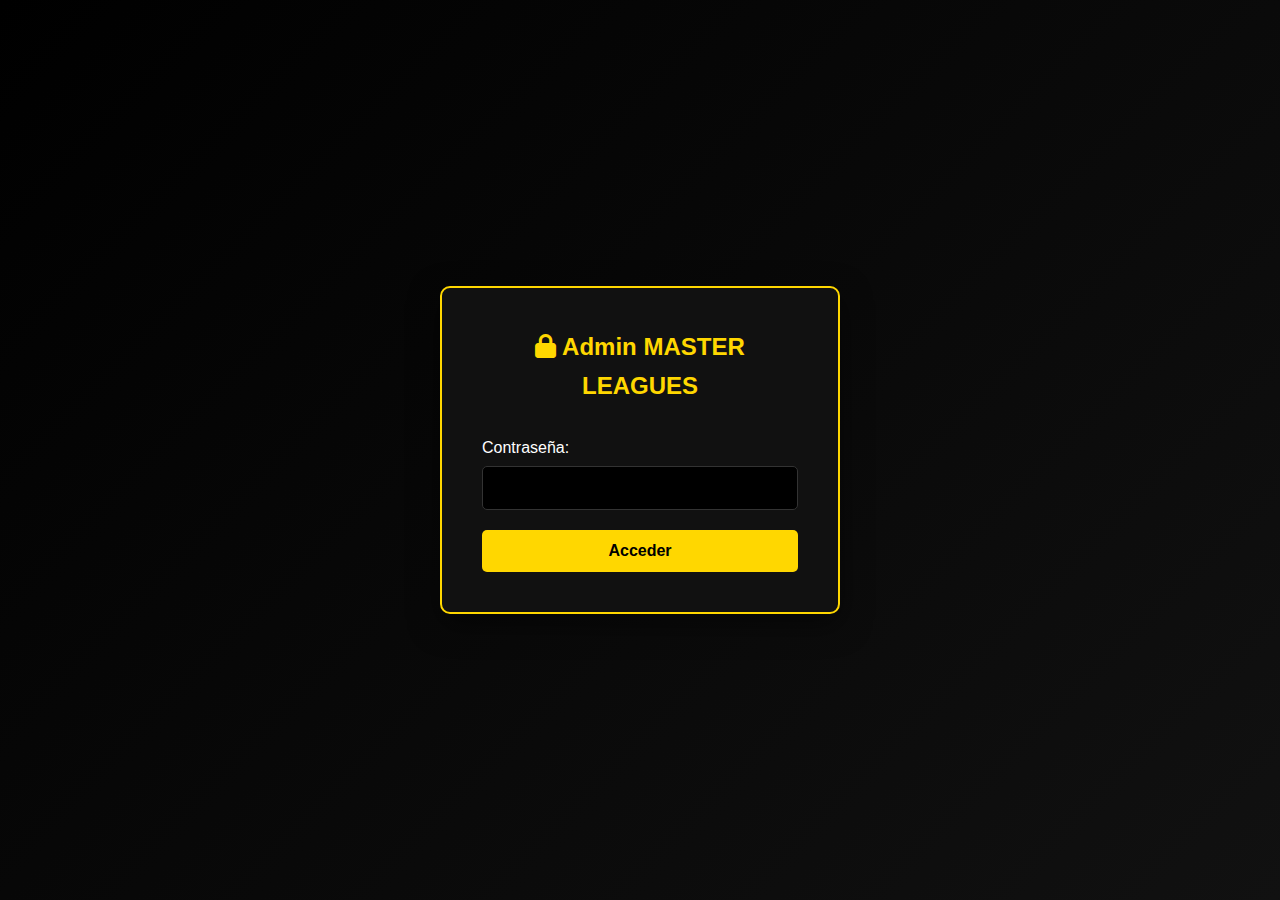
<file: admin-login.html>
<!DOCTYPE html>
<html lang="es">
<head>
    <meta charset="UTF-8">
    <meta name="viewport" content="width=device-width, initial-scale=1.0">
    <title>Admin - MASTER LEAGUES</title>
    <link rel="stylesheet" href="css/styles.css">
    <link rel="stylesheet" href="css/login-style.css">
    <link rel="stylesheet" href="https://cdnjs.cloudflare.com/ajax/libs/font-awesome/6.4.0/css/all.min.css">
</head>
<body>
    <div class="login-container">
        <div class="login-form">
            <h2><i class="fas fa-lock"></i> Admin MASTER LEAGUES</h2>
            <form id="loginForm">
                <div class="form-group">
                    <label for="password">Contraseña:</label>
                    <input type="password" id="password" required>
                </div>
                <button type="submit" class="login-btn">Acceder</button>
            </form>
            <div class="error-message" id="errorMessage">
                Contraseña incorrecta
            </div>
        </div>
    </div>

    <script src="js/pasword.js"></script>
</body>
</html>
</file>
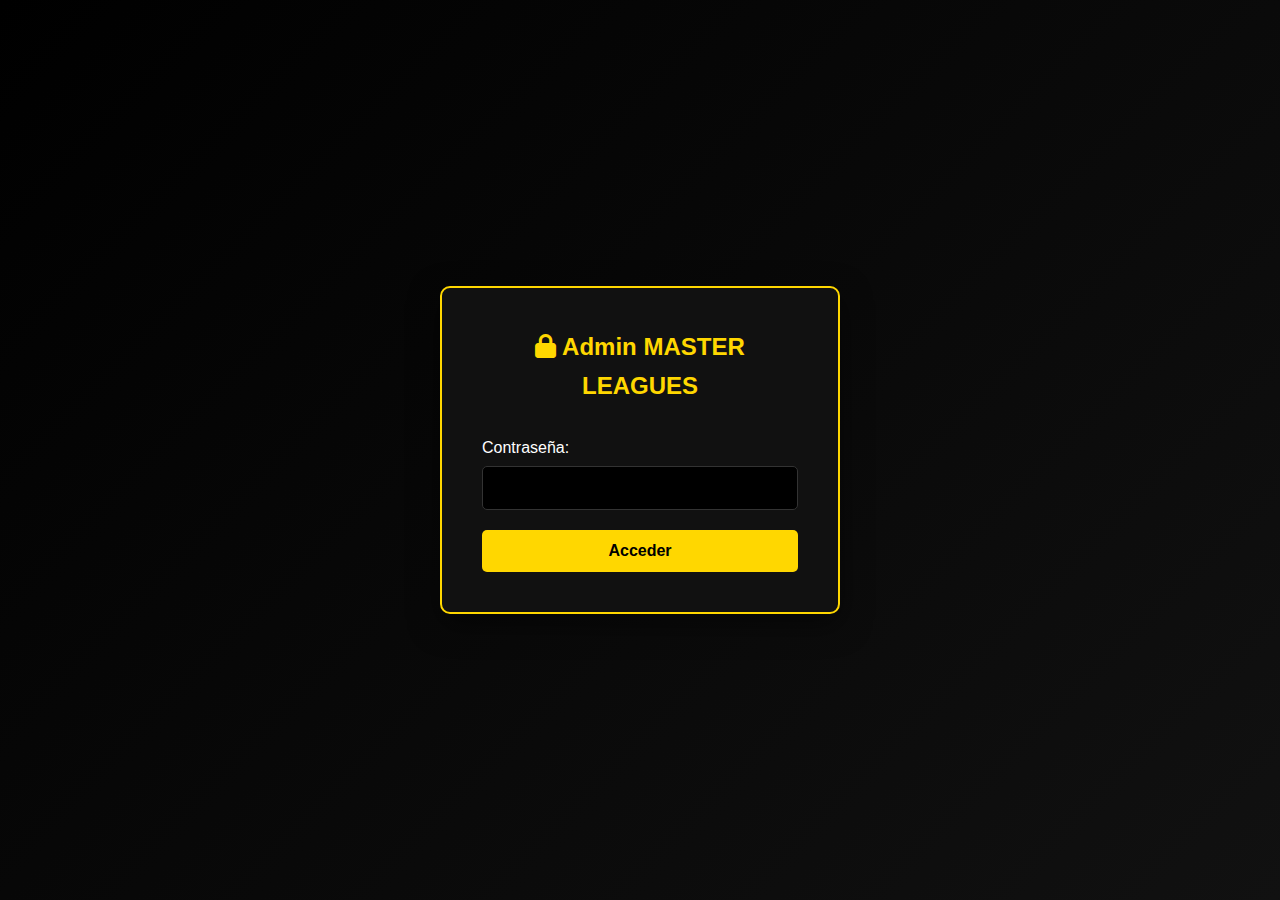
<file: admin-panel.html>
<!DOCTYPE html>
<html lang="es">
<head>
    <meta charset="UTF-8">
    <meta name="viewport" content="width=device-width, initial-scale=1.0">
    <title>Panel Admin - MASTER LEAGUES</title>
    <link rel="stylesheet" href="css/styles.css">
    <link rel="stylesheet" href="css/noticia-style.css">
    <link rel="stylesheet" href="css/panel-style.css">
    <link rel="stylesheet" href="https://cdnjs.cloudflare.com/ajax/libs/font-awesome/6.4.0/css/all.min.css">
</head>
<body>
    <!-- Header Admin -->
    <header class="admin-header">
        <div class="container">
            <nav class="admin-nav">
                <div class="logo-container">
                    <a href="index.html" class="logo-link">
                        <img src="logo.png" alt="MASTER LEAGUES" class="logo-imagen">
                        <div class="logo-text">MASTER LEAGUES - ADMIN</div>
                    </a>
                </div>
                <div class="admin-actions">
                    <a href="index.html" class="admin-btn secondary">
                        <i class="fas fa-home"></i> Ver Sitio
                    </a>
                    <button class="admin-btn" onclick="logout()">
                        <i class="fas fa-sign-out-alt"></i> Cerrar Sesión
                    </button>
                </div>
            </nav>
        </div>
    </header>

    <!-- Panel de Administración -->
    <section class="admin-container">
        <div class="container">
            <h2>Crear Nueva Noticia</h2>
            
            <form id="articleForm">
                <!-- Información Básica -->
                <div class="form-section">
                    <h3>Información Básica</h3>
                    <div class="form-grid">
                        <div class="form-group">
                            <label for="articleTitle">Título de la Noticia *</label>
                            <input type="text" id="articleTitle" required>
                        </div>
                        <div class="form-group">
                            <label for="articleDate">Fecha de Publicación *</label>
                            <input type="date" id="articleDate" required>
                        </div>
                        <div class="form-group">
                            <label for="articleAuthor">Autor *</label>
                            <input type="text" id="articleAuthor" value="Equipo ML" required>
                        </div>
                        <div class="form-group">
                            <label for="articleCategory">Categoría *</label>
                            <select id="articleCategory" required>
                                <option value="Competencias">Competencias</option>
                                <option value="Torneos">Torneos</option>
                                <option value="Biografías">Biografías</option>
                                <option value="Comunidad">Comunidad</option>
                                <option value="Tutoriales">Tutoriales</option>
                            </select>
                        </div>
                    </div>
                    
                    <div class="form-group full-width">
                        <label for="articleImage">URL de Imagen Principal *</label>
                        <input type="url" id="articleImage" placeholder="https://images.unsplash.com/..." required>
                    </div>
                    
                    <div class="form-group full-width">
                        <label for="articleDescription">Descripción de la Imagen</label>
                        <input type="text" id="articleDescription" placeholder="Descripción que aparecerá bajo la imagen">
                    </div>
                </div>

                <!-- Contenido Principal -->
                <div class="form-section">
                    <h3>Contenido Principal</h3>
                    
                    <div class="form-group full-width">
                        <label for="articleIntro">Introducción *</label>
                        <textarea id="articleIntro" placeholder="Primer párrafo que aparecerá en negrita..." required></textarea>
                    </div>
                    
                    <div id="contentBlocks">
                        <!-- Los bloques de contenido se agregarán aquí -->
                    </div>
                    
                    <button type="button" class="admin-btn" onclick="addParagraph()">
                        <i class="fas fa-paragraph"></i> Agregar Párrafo
                    </button>
                    
                    <button type="button" class="admin-btn secondary" onclick="addSubtitle()">
                        <i class="fas fa-heading"></i> Agregar Subtítulo
                    </button>
                    
                    <button type="button" class="admin-btn secondary" onclick="addQuote()">
                        <i class="fas fa-quote-left"></i> Agregar Cita
                    </button>
                    
                    <button type="button" class="admin-btn secondary" onclick="addYoutube()">
                        <i class="fab fa-youtube"></i> Agregar YouTube
                    </button>
                </div>

                <!-- Sidebar Content -->
                <div class="form-section">
                    <h3>Contenido del Sidebar</h3>
                    
                    <div id="relatedNews">
                        <h4>Noticias Relacionadas</h4>
                        <!-- Las noticias relacionadas se agregarán aquí -->
                    </div>
                    
                    <button type="button" class="admin-btn secondary" onclick="addRelatedNews()">
                        <i class="fas fa-plus"></i> Agregar Noticia Relacionada
                    </button>
                </div>

                <!-- Acciones -->
                <div class="form-section">
                    <h3>Guardar Noticia</h3>
                    <div class="form-grid">
                        <div class="form-group">
                            <label for="articleSlug">URL Amigable *</label>
                            <input type="text" id="articleSlug" placeholder="nombre-noticia" required>
                            <small>Ej: nuevo-campeon-liga-street</small>
                        </div>
                        <div class="form-group">
                            <label for="articleStatus">Estado</label>
                            <select id="articleStatus">
                                <option value="published">Publicar Ahora</option>
                                <option value="draft">Guardar como Borrador</option>
                            </select>
                        </div>
                    </div>
                    
                    <button type="submit" class="admin-btn" style="padding: 15px 30px; font-size: 18px;">
                        <i class="fas fa-save"></i> Guardar Noticia
                    </button>
                    
                    <button type="button" class="admin-btn secondary" onclick="previewArticle()">
                        <i class="fas fa-eye"></i> Vista Previa
                    </button>
                </div>
            </form>

            <!-- Lista de Artículos Existentes -->
            <div class="articles-list">
                <h3>Noticias Existentes</h3>
                <div id="articlesList">
                    <!-- Las noticias se cargarán aquí -->
                </div>
            </div>
        </div>
    </section>

    <script src="js/admin-script.js"></script>
    <script>
        // Verificar sesión
        function checkSession() {
            const session = JSON.parse(localStorage.getItem('adminSession') || '{}');
            if (!session.loggedIn || Date.now() > session.expires) {
                window.location.href = 'admin-login.html';
            }
        }
        
        function logout() {
            localStorage.removeItem('adminSession');
            window.location.href = 'admin-login.html';
        }
        
        // Verificar sesión al cargar
        checkSession();
        setInterval(checkSession, 60000); // Verificar cada minuto
    </script>
</body>
</html>
</file>
<file: css/styles.css>
/* Variables de colores */
:root {
    --color-negro: #000000;
    --color-dorado: #FFD700;
    --color-dorado-oscuro: #B8860B;
    --color-blanco: #FFFFFF;
    --color-gris: #111111;
    --color-gris-claro: #333333;
    --color-gris-texto: #cccccc;
}

/* Estilos generales */
* {
    margin: 0;
    padding: 0;
    box-sizing: border-box;
    font-family: 'Segoe UI', Tahoma, Geneva, Verdana, sans-serif;
}

body {
    background-color: var(--color-negro);
    color: var(--color-blanco);
    line-height: 1.6;
    overflow-x: hidden;
}

a {
    text-decoration: none;
    color: var(--color-dorado);
    transition: all 0.3s ease;
}

a:hover {
    color: var(--color-blanco);
}

.container {
    width: 90%;
    max-width: 1200px;
    margin: 0 auto;
    padding: 0 15px;
}

section {
    padding: 60px 0;
}

h1, h2, h3 {
    color: var(--color-dorado);
    margin-bottom: 20px;
}

p {
    margin-bottom: 15px;
}

/* === HEADER Y MENÚ === */
header {
    background-color: rgba(0, 0, 0, 0.95);
    position: fixed;
    width: 100%;
    top: 0;
    z-index: 1000;
    box-shadow: 0 2px 10px rgba(255, 215, 0, 0.2);
    border-bottom: 1px solid var(--color-dorado);
}

.navbar {
    display: flex;
    justify-content: space-between;
    align-items: center;
    padding: 15px 0;
}

/* LOGO CORREGIDO - HORIZONTAL */
.logo-container {
    display: flex;
    flex-direction: row;
    align-items: center;
    gap: 15px;
}

.logo-link {
    display: flex;
    flex-direction: row;
    align-items: center;
    text-decoration: none;
    gap: 15px;
}

.logo-imagen {
    width: 50px;
    height: 50px;
    object-fit: contain;
    flex-shrink: 0;
    border-radius: 8px;
}

.logo-text {
    font-size: 24px;
    font-weight: bold;
    color: var(--color-dorado);
    text-shadow: 0 0 5px rgba(255, 215, 0, 0.5);
    white-space: nowrap;
}

.nav-links {
    display: flex;
    list-style: none;
}

.nav-links li {
    position: relative;
    margin-left: 25px;
}

.nav-links a {
    color: var(--color-blanco);
    font-weight: 500;
    padding: 8px 0;
    position: relative;
    text-transform: uppercase;
    font-size: 14px;
    letter-spacing: 1px;
}

.nav-links a::after {
    content: '';
    position: absolute;
    width: 0;
    height: 2px;
    background-color: var(--color-dorado);
    bottom: 0;
    left: 0;
    transition: width 0.3s ease;
}

.nav-links a:hover::after {
    width: 100%;
}

.dropdown-menu {
    position: absolute;
    top: 100%;
    left: 0;
    background-color: var(--color-gris);
    min-width: 200px;
    opacity: 0;
    visibility: hidden;
    transform: translateY(10px);
    transition: all 0.3s ease;
    box-shadow: 0 5px 15px rgba(0, 0, 0, 0.5);
    border-top: 2px solid var(--color-dorado);
    z-index: 1001;
    border-radius: 0 0 5px 5px;
}

.dropdown-menu li {
    margin: 0;
    border-bottom: 1px solid var(--color-gris-claro);
}

.dropdown-menu li:last-child {
    border-bottom: none;
}

.dropdown-menu a {
    display: block;
    padding: 12px 20px;
    color: var(--color-blanco);
}

.dropdown-menu a:hover {
    background-color: var(--color-gris-claro);
    color: var(--color-dorado);
}

.nav-links li:hover .dropdown-menu {
    opacity: 1;
    visibility: visible;
    transform: translateY(0);
}

/* === SLIDER COMPLETO === */
.hero-section {
    margin-top: 80px;
    position: relative;
    height: 80vh;
    min-height: 600px;
    overflow: hidden;
}

.slider-container {
    width: 100%;
    height: 100%;
    position: relative;
}

.slider {
    display: flex;
    width: 100%;
    height: 100%;
    transition: transform 0.8s ease;
}

.slide {
    min-width: 100%;
    height: 100%;
    position: relative;
}

.slide img {
    width: 100%;
    height: 100%;
    object-fit: cover;
    display: block;
}

.slide-overlay {
    position: absolute;
    bottom: 0;
    left: 0;
    right: 0;
    background: linear-gradient(transparent, rgba(0, 0, 0, 0.9));
    padding: 40px;
    color: var(--color-blanco);
}

.slide-overlay h3 {
    color: var(--color-dorado);
    margin-bottom: 10px;
    font-size: 32px;
    text-shadow: 0 0 5px rgba(0, 0, 0, 0.7);
}

.slide-overlay p {
    font-size: 18px;
    max-width: 600px;
}

.slider-content {
    position: absolute;
    top: 50%;
    right: 5%;
    transform: translateY(-50%);
    width: 40%;
    background-color: rgba(0, 0, 0, 0.7);
    padding: 30px;
    border-left: 4px solid var(--color-dorado);
    border-radius: 5px;
    box-shadow: 0 5px 15px rgba(0, 0, 0, 0.5);
}

.slider-content h2 {
    font-size: 32px;
    margin-bottom: 15px;
    color: var(--color-dorado);
}

.slider-content p {
    color: var(--color-blanco);
    font-size: 16px;
    margin-bottom: 20px;
}

.btn {
    background-color: var(--color-dorado);
    color: var(--color-negro);
    padding: 12px 25px;
    border-radius: 5px;
    display: inline-block;
    font-weight: bold;
    text-transform: uppercase;
    letter-spacing: 1px;
    transition: all 0.3s ease;
    border: none;
    cursor: pointer;
}

.btn:hover {
    background-color: var(--color-blanco);
    transform: translateY(-3px);
    box-shadow: 0 5px 15px rgba(255, 215, 0, 0.4);
}

/* === SECCIÓN QUIÉNES SOMOS === */
.about-section {
    background-color: var(--color-gris);
    padding: 80px 0;
}

.about-content {
    display: flex;
    align-items: center;
    gap: 40px;
}

.about-text {
    flex: 1;
}

.about-text p {
    font-size: 17px;
    line-height: 1.8;
}

.about-image {
    flex: 1;
    border-radius: 10px;
    overflow: hidden;
    box-shadow: 0 5px 15px rgba(0, 0, 0, 0.5);
    border: 2px solid var(--color-dorado);
}

.about-image img {
    width: 100%;
    height: auto;
    display: block;
}

/* === SECCIÓN DE VIDEOS === */
.videos-section h2 {
    text-align: center;
    margin-bottom: 40px;
    font-size: 36px;
    position: relative;
    display: inline-block;
    left: 50%;
    transform: translateX(-50%);
}

.videos-section h2::after {
    content: '';
    position: absolute;
    bottom: -10px;
    left: 0;
    width: 100%;
    height: 3px;
    background-color: var(--color-dorado);
}

.video-grid {
    display: grid;
    grid-template-columns: repeat(auto-fit, minmax(300px, 1fr));
    gap: 30px;
}

.video-item {
    background-color: var(--color-gris);
    border-radius: 10px;
    overflow: hidden;
    box-shadow: 0 5px 15px rgba(0, 0, 0, 0.5);
    transition: transform 0.3s ease;
    border: 1px solid var(--color-gris-claro);
}

.video-item:hover {
    transform: translateY(-10px);
    border-color: var(--color-dorado);
}

.video-placeholder {
    width: 100%;
    height: 200px;
    background-color: var(--color-gris-claro);
    display: flex;
    align-items: center;
    justify-content: center;
    color: var(--color-dorado);
    font-size: 48px;
    position: relative;
    overflow: hidden;
}

.video-placeholder::before {
    content: '';
    position: absolute;
    top: 0;
    left: 0;
    width: 100%;
    height: 100%;
    background: linear-gradient(45deg, transparent, rgba(255, 215, 0, 0.1), transparent);
}

.video-info {
    padding: 20px;
}

.video-info h3 {
    margin-bottom: 10px;
    font-size: 20px;
}

/* Estilos para enlaces de video */
.video-link {
    display: block;
    color: inherit;
    height: 100%;
}

.video-link:hover {
    color: inherit;
}

.video-placeholder {
    position: relative;
    overflow: hidden;
}

.play-button {
    position: absolute;
    top: 50%;
    left: 50%;
    transform: translate(-50%, -50%);
    width: 60px;
    height: 60px;
    background-color: rgba(255, 215, 0, 0.9);
    border-radius: 50%;
    display: flex;
    align-items: center;
    justify-content: center;
    color: var(--color-negro);
    font-size: 20px;
    opacity: 0;
    transition: all 0.3s ease;
}

.video-item:hover .play-button {
    opacity: 1;
    transform: translate(-50%, -50%) scale(1.1);
}

.video-item:hover .video-placeholder i:first-child {
    opacity: 0.3;
    transform: scale(0.9);
}

.video-placeholder i:first-child {
    transition: all 0.3s ease;
}

.video-link-text {
    display: inline-block;
    margin-top: 10px;
    color: var(--color-dorado);
    font-weight: bold;
    font-size: 14px;
    transition: all 0.3s ease;
}

.video-link:hover .video-link-text {
    transform: translateX(5px);
}

/* === ICONOS FLOTANTES === */
.social-floating {
    position: fixed;
    bottom: 30px;
    right: 30px;
    z-index: 1000;
}

.social-main {
    width: 60px;
    height: 60px;
    background-color: var(--color-dorado);
    border-radius: 50%;
    display: flex;
    align-items: center;
    justify-content: center;
    color: var(--color-negro);
    font-size: 24px;
    cursor: pointer;
    box-shadow: 0 4px 10px rgba(0, 0, 0, 0.3);
    transition: all 0.3s ease;
    z-index: 1001;
}

.social-main:hover {
    transform: scale(1.1);
    background-color: var(--color-blanco);
}

.social-icons {
    position: absolute;
    bottom: 70px;
    right: 0;
    display: flex;
    flex-direction: column;
    gap: 15px;
    opacity: 0;
    visibility: hidden;
    transform: translateY(20px);
    transition: all 0.3s ease;
}

.social-floating:hover .social-icons {
    opacity: 1;
    visibility: visible;
    transform: translateY(0);
}

.social-icon {
    width: 50px;
    height: 50px;
    background-color: var(--color-gris);
    border-radius: 50%;
    display: flex;
    align-items: center;
    justify-content: center;
    color: var(--color-blanco);
    font-size: 20px;
    box-shadow: 0 4px 10px rgba(0, 0, 0, 0.3);
    transition: all 0.3s ease;
}

.social-icon:hover {
    transform: scale(1.1);
}

.social-icon.youtube {
    background-color: #FF0000;
}

.social-icon.instagram {
    background: linear-gradient(45deg, #405DE6, #5851DB, #833AB4, #C13584, #E1306C, #FD1D1D);
}

.social-icon.tiktok {
    background-color: #000000;
}

/* === FOOTER === */
footer {
    background-color: var(--color-gris);
    padding: 40px 0 20px;
    text-align: center;
    border-top: 2px solid var(--color-dorado);
}

.footer-content {
    display: flex;
    flex-direction: column;
    align-items: center;
    gap: 20px;
}

.footer-logo {
    display: flex;
    flex-direction: row;
    align-items: center;
    gap: 15px;
    margin-bottom: 20px;
}

.footer-links {
    display: flex;
    gap: 20px;
    margin-bottom: 20px;
    flex-wrap: wrap;
    justify-content: center;
}

.footer-links a {
    padding: 5px 10px;
}

.copyright {
    color: var(--color-gris-claro);
    font-size: 14px;
    margin-top: 20px;
}

/* === RESPONSIVE === */
@media (max-width: 992px) {
    .slider-content {
        width: 50%;
        right: 0;
        left: 0;
        margin: 0 auto;
        top: auto;
        bottom: 20px;
        transform: none;
    }
    
    .about-content {
        flex-direction: column;
    }
    
    .hero-section {
        height: 70vh;
    }
}

@media (max-width: 768px) {
    .navbar {
        flex-direction: column;
        padding: 10px 0;
    }
    
    .nav-links {
        margin-top: 15px;
        flex-wrap: wrap;
        justify-content: center;
    }
    
    .nav-links li {
        margin: 5px 10px;
    }
    
    .hero-section {
        margin-top: 120px;
        height: 60vh;
        min-height: 500px;
    }
    
    .slider-content {
        width: 90%;
        padding: 20px;
    }
    
    .slide-overlay {
        padding: 20px;
    }
    
    .slide-overlay h3 {
        font-size: 24px;
    }
    
    .slider-content h2 {
        font-size: 24px;
    }
    
    .logo-container {
        gap: 10px;
    }
    
    .logo-imagen {
        width: 40px;
        height: 40px;
    }
    
    .logo-text {
        font-size: 20px;
    }
}

@media (max-width: 480px) {
    .hero-section {
        height: 50vh;
        min-height: 400px;
    }
    
    .footer-links {
        flex-direction: column;
        gap: 10px;
    }
    
    .social-floating {
        bottom: 20px;
        right: 20px;
    }
    
    .logo-text {
        font-size: 18px;
    }
    
    .logo-imagen {
        width: 35px;
        height: 35px;
    }
}
</file>
<file: css/login-style.css>
.login-container {
            min-height: 100vh;
            display: flex;
            align-items: center;
            justify-content: center;
            background: linear-gradient(135deg, var(--color-negro) 0%, var(--color-gris) 100%);
        }
        
        .login-form {
            background: var(--color-gris);
            padding: 40px;
            border-radius: 10px;
            box-shadow: 0 10px 30px rgba(0, 0, 0, 0.5);
            border: 2px solid var(--color-dorado);
            width: 100%;
            max-width: 400px;
        }
        
        .login-form h2 {
            text-align: center;
            margin-bottom: 30px;
            color: var(--color-dorado);
        }
        
        .form-group {
            margin-bottom: 20px;
        }
        
        .form-group label {
            display: block;
            margin-bottom: 5px;
            color: var(--color-blanco);
        }
        
        .form-group input {
            width: 100%;
            padding: 12px;
            border: 1px solid var(--color-gris-claro);
            border-radius: 5px;
            background: var(--color-negro);
            color: var(--color-blanco);
            font-size: 16px;
        }
        
        .login-btn {
            width: 100%;
            padding: 12px;
            background: var(--color-dorado);
            color: var(--color-negro);
            border: none;
            border-radius: 5px;
            font-size: 16px;
            font-weight: bold;
            cursor: pointer;
            transition: all 0.3s ease;
        }
        
        .login-btn:hover {
            background: var(--color-blanco);
            transform: translateY(-2px);
        }
        
        .error-message {
            color: #ff4444;
            text-align: center;
            margin-top: 15px;
            display: none;
        }
</file>
<file: css/noticia-style.css>
/* === ESTILOS ESPECÍFICOS PARA PÁGINAS DE NOTICIAS === */

/* Espaciador para header fijo */
.header-spacer {
    height: 80px;
    width: 100%;
}

/* Contenido de Noticia */
.noticia-hero {
    margin-top: 100px;
    padding: 40px 0;
}

.breadcrumb {
    margin-bottom: 30px;
    font-size: 14px;
    color: var(--color-gris-texto);
}

.breadcrumb a {
    color: var(--color-dorado);
}

.breadcrumb span {
    color: var(--color-gris-texto);
}

.articulo-completo {
    background: var(--color-gris);
    border-radius: 10px;
    overflow: hidden;
    box-shadow: 0 5px 25px rgba(0, 0, 0, 0.5);
}

.articulo-cabecera {
    padding: 40px;
    background: linear-gradient(135deg, var(--color-gris) 0%, var(--color-negro) 100%);
    border-bottom: 3px solid var(--color-dorado);
}

.articulo-cabecera h1 {
    font-size: 2.5em;
    margin-bottom: 20px;
    color: var(--color-dorado);
    line-height: 1.2;
}

.articulo-meta {
    display: flex;
    gap: 20px;
    flex-wrap: wrap;
    color: var(--color-gris-texto);
    font-size: 14px;
}

.articulo-meta i {
    margin-right: 5px;
    color: var(--color-dorado);
}

.articulo-imagen-principal {
    position: relative;
    height: 500px;
    overflow: hidden;
}

.articulo-imagen-principal img {
    width: 100%;
    height: 100%;
    object-fit: cover;
}

.imagen-leyenda {
    position: absolute;
    bottom: 0;
    left: 0;
    right: 0;
    background: rgba(0, 0, 0, 0.7);
    padding: 10px 20px;
    color: var(--color-gris-texto);
    font-style: italic;
    font-size: 14px;
}

.articulo-contenido {
    display: grid;
    grid-template-columns: 2fr 1fr;
    gap: 40px;
    padding: 40px;
}

.contenido-principal h2 {
    color: var(--color-dorado);
    margin: 30px 0 15px;
    font-size: 1.8em;
}

.contenido-principal p {
    margin-bottom: 20px;
    line-height: 1.8;
    color: var(--color-gris-texto);
}

.intro {
    font-size: 1.2em;
    font-weight: 500;
    color: var(--color-blanco) !important;
}

.destacado {
    background: rgba(255, 215, 0, 0.1);
    border-left: 4px solid var(--color-dorado);
    padding: 20px;
    margin: 30px 0;
    border-radius: 0 5px 5px 0;
}

.destacado blockquote {
    font-size: 1.2em;
    font-style: italic;
    margin-bottom: 10px;
    color: var(--color-blanco);
}

.destacado cite {
    color: var(--color-dorado);
    font-size: 0.9em;
}

.galeria {
    display: grid;
    grid-template-columns: 1fr 1fr;
    gap: 20px;
    margin: 30px 0;
}

.imagen-galeria {
    position: relative;
}

.imagen-galeria img {
    width: 100%;
    height: 200px;
    object-fit: cover;
    border-radius: 5px;
}

.leyenda {
    margin-top: 8px;
    font-size: 12px;
    color: var(--color-gris-texto);
    text-align: center;
    font-style: italic;
}

.estadisticas {
    display: grid;
    grid-template-columns: repeat(3, 1fr);
    gap: 20px;
    margin: 30px 0;
    text-align: center;
}

.stat-item {
    background: rgba(255, 215, 0, 0.1);
    padding: 20px;
    border-radius: 5px;
    border: 1px solid var(--color-dorado);
}

.stat-numero {
    font-size: 2em;
    font-weight: bold;
    color: var(--color-dorado);
    margin-bottom: 5px;
}

.stat-label {
    font-size: 0.9em;
    color: var(--color-gris-texto);
}

.articulo-acciones {
    margin-top: 40px;
    padding-top: 20px;
    border-top: 1px solid var(--color-gris-claro);
    display: flex;
    justify-content: space-between;
    align-items: center;
    flex-wrap: wrap;
    gap: 20px;
}

.compartir {
    display: flex;
    align-items: center;
    gap: 15px;
}

.compartir span {
    color: var(--color-gris-texto);
}

.social-share {
    width: 40px;
    height: 40px;
    border-radius: 50%;
    display: flex;
    align-items: center;
    justify-content: center;
    color: white;
    transition: transform 0.3s ease;
}

.social-share:hover {
    transform: scale(1.1);
}

.social-share.facebook { background: #3b5998; }
.social-share.twitter { background: #1da1f2; }
.social-share.whatsapp { background: #25d366; }

/* Sidebar */
.sidebar {
    position: sticky;
    top: 120px;
    height: fit-content;
}

.widget {
    background: var(--color-gris-claro);
    padding: 25px;
    border-radius: 8px;
    margin-bottom: 30px;
    border: 1px solid rgba(255, 215, 0, 0.2);
}

.widget h3 {
    color: var(--color-dorado);
    margin-bottom: 20px;
    font-size: 1.3em;
    border-bottom: 2px solid var(--color-dorado);
    padding-bottom: 10px;
}

.noticia-relacionada {
    display: flex;
    gap: 15px;
    margin-bottom: 15px;
    padding-bottom: 15px;
    border-bottom: 1px solid rgba(255, 255, 255, 0.1);
}

.noticia-relacionada:last-child {
    margin-bottom: 0;
    border-bottom: none;
}

.noticia-relacionada img {
    width: 80px;
    height: 60px;
    object-fit: cover;
    border-radius: 5px;
}

.noticia-relacionada .info h4 {
    margin-bottom: 5px;
}

.noticia-relacionada .info h4 a {
    color: var(--color-blanco);
    font-size: 0.9em;
    line-height: 1.3;
}

.noticia-relacionada .info h4 a:hover {
    color: var(--color-dorado);
}

.noticia-relacionada .info .fecha {
    font-size: 0.8em;
    color: var(--color-gris-texto);
}

.categorias li {
    list-style: none;
    margin-bottom: 10px;
    padding-bottom: 10px;
    border-bottom: 1px solid rgba(255, 255, 255, 0.1);
}

.categorias li:last-child {
    margin-bottom: 0;
    border-bottom: none;
}

.categorias a {
    display: flex;
    justify-content: space-between;
    color: var(--color-gris-texto);
}

.categorias a:hover {
    color: var(--color-dorado);
}

.categorias span {
    background: var(--color-dorado);
    color: var(--color-negro);
    padding: 2px 8px;
    border-radius: 10px;
    font-size: 0.8em;
    font-weight: bold;
}

/* === NUEVOS ESTILOS PARA CONTENIDO ENRIQUECIDO === */

/* Embeds de redes sociales */
.red-social-embed {
    background: var(--color-gris-claro);
    border-radius: 12px;
    padding: 20px;
    margin: 30px 0;
    border-left: 4px solid var(--color-dorado);
}

.embed-header {
    display: flex;
    align-items: center;
    gap: 10px;
    margin-bottom: 15px;
    color: var(--color-gris-texto);
    font-size: 14px;
}

.embed-header i {
    font-size: 18px;
    color: var(--color-dorado);
}

.embed-avatar {
    width: 40px;
    height: 40px;
    border-radius: 50%;
    object-fit: cover;
}

.embed-user {
    display: flex;
    flex-direction: column;
}

.embed-user strong {
    color: var(--color-blanco);
}

.embed-content p {
    margin-bottom: 15px;
    line-height: 1.5;
}

.embed-stats {
    display: flex;
    gap: 15px;
    font-size: 12px;
    color: var(--color-gris-texto);
    margin-bottom: 15px;
}

.embed-link {
    display: inline-block;
    background: var(--color-dorado);
    color: var(--color-negro);
    padding: 8px 16px;
    border-radius: 20px;
    font-size: 12px;
    font-weight: bold;
    text-decoration: none;
    transition: all 0.3s ease;
}

.embed-link:hover {
    background: var(--color-blanco);
    transform: translateY(-2px);
}

/* Específicos para cada red social */
.twitter-embed {
    border-left-color: #1DA1F2;
}

.instagram-embed {
    border-left-color: #E1306C;
}

.tiktok-embed {
    border-left-color: #000000;
}

/* Video placeholder pequeño */
.video-placeholder-small {
    width: 100%;
    height: 200px;
    background: linear-gradient(135deg, var(--color-gris) 0%, var(--color-negro) 100%);
    border-radius: 8px;
    display: flex;
    flex-direction: column;
    align-items: center;
    justify-content: center;
    margin-bottom: 15px;
    color: var(--color-dorado);
    font-size: 14px;
}

.video-placeholder-small i {
    font-size: 48px;
    margin-bottom: 10px;
}

/* Historias de Instagram */
.historias-container {
    display: flex;
    gap: 15px;
    margin-bottom: 15px;
    justify-content: center;
}

.historia-item {
    display: flex;
    flex-direction: column;
    align-items: center;
    gap: 5px;
}

.historia-circle {
    width: 60px;
    height: 60px;
    border-radius: 50%;
    background: linear-gradient(45deg, #405DE6, #5851DB, #833AB4, #C13584, #E1306C, #FD1D1D);
    display: flex;
    align-items: center;
    justify-content: center;
    font-size: 20px;
}

/* Línea de tiempo */
.linea-tiempo {
    margin: 30px 0;
}

.evento-tiempo {
    display: flex;
    gap: 20px;
    margin-bottom: 25px;
    padding-bottom: 25px;
    border-bottom: 1px solid var(--color-gris-claro);
}

.evento-tiempo:last-child {
    border-bottom: none;
}

.fecha-evento {
    background: var(--color-dorado);
    color: var(--color-negro);
    padding: 8px 12px;
    border-radius: 5px;
    font-weight: bold;
    min-width: 80px;
    text-align: center;
}

.contenido-evento h4 {
    color: var(--color-dorado);
    margin-bottom: 5px;
}

/* Listas especiales */
.lista-destacada {
    margin: 20px 0;
    padding-left: 20px;
}

.lista-destacada li {
    margin-bottom: 10px;
    color: var(--color-gris-texto);
    position: relative;
}

.lista-destacada li::before {
    content: "🎯";
    margin-right: 10px;
}

.logros-lista {
    list-style: none;
    padding: 0;
}

.logros-lista li {
    padding: 10px 0;
    border-bottom: 1px solid var(--color-gris-claro);
    color: var(--color-gris-texto);
}

.logros-lista li:last-child {
    border-bottom: none;
}

/* Botones especiales */
.btn-inscripcion {
    background: linear-gradient(135deg, var(--color-dorado), #ffed4e);
    color: var(--color-negro);
    padding: 12px 25px;
    border-radius: 5px;
    font-weight: bold;
    text-decoration: none;
    display: inline-block;
    transition: all 0.3s ease;
}

.btn-inscripcion:hover {
    transform: translateY(-3px);
    box-shadow: 0 5px 15px rgba(255, 215, 0, 0.4);
}

/* Widgets especiales */
.fechas-importantes {
    list-style: none;
    padding: 0;
}

.fechas-importantes li {
    display: flex;
    align-items: center;
    gap: 15px;
    padding: 12px 0;
    border-bottom: 1px solid var(--color-gris-claro);
}

.fecha-num {
    background: var(--color-dorado);
    color: var(--color-negro);
    padding: 5px 10px;
    border-radius: 3px;
    font-weight: bold;
    min-width: 50px;
    text-align: center;
}

.redes-jugador {
    display: flex;
    flex-direction: column;
    gap: 10px;
}

.red-social {
    display: flex;
    align-items: center;
    gap: 10px;
    padding: 10px;
    background: var(--color-gris);
    border-radius: 5px;
    color: var(--color-blanco);
    text-decoration: none;
    transition: all 0.3s ease;
}

.red-social:hover {
    background: var(--color-gris-claro);
    color: var(--color-dorado);
}

/* Estadísticas de jugador */
.estadisticas-jugador {
    display: grid;
    grid-template-columns: repeat(3, 1fr);
    gap: 15px;
    margin: 30px 0;
}

.stat-jugador {
    background: rgba(255, 215, 0, 0.1);
    padding: 20px;
    border-radius: 10px;
    text-align: center;
    border: 2px solid var(--color-dorado);
}

.stat-jugador .stat-numero {
    font-size: 2em;
    font-weight: bold;
    color: var(--color-dorado);
    margin-bottom: 5px;
}

/* Responsive para noticias */
@media (max-width: 768px) {
    .noticia-hero {
        margin-top: 120px;
    }
    
    .articulo-contenido {
        grid-template-columns: 1fr;
        gap: 30px;
        padding: 20px;
    }
    
    .articulo-cabecera {
        padding: 30px 20px;
    }
    
    .articulo-cabecera h1 {
        font-size: 2em;
    }
    
    .articulo-imagen-principal {
        height: 300px;
    }
    
    .galeria {
        grid-template-columns: 1fr;
    }
    
    .estadisticas {
        grid-template-columns: 1fr;
    }
    
    .estadisticas-jugador {
        grid-template-columns: 1fr;
    }
    
    .sidebar {
        position: static;
    }
    
    .articulo-meta {
        flex-direction: column;
        gap: 10px;
    }
    
    .evento-tiempo {
        flex-direction: column;
        gap: 10px;
    }
    
    .historias-container {
        flex-wrap: wrap;
    }
    
    .articulo-acciones {
        flex-direction: column;
        gap: 15px;
    }
    
    .btn-inscripcion {
        margin-left: 0;
        text-align: center;
    }
}
</file>
<file: css/panel-style.css>
.admin-header {
            background: var(--color-gris);
            padding: 20px 0;
            border-bottom: 2px solid var(--color-dorado);
        }
        
        .admin-nav {
            display: flex;
            justify-content: space-between;
            align-items: center;
        }
        
        .admin-actions {
            display: flex;
            gap: 15px;
        }
        
        .admin-btn {
            padding: 10px 20px;
            background: var(--color-dorado);
            color: var(--color-negro);
            border: none;
            border-radius: 5px;
            font-weight: bold;
            cursor: pointer;
            text-decoration: none;
            transition: all 0.3s ease;
        }
        
        .admin-btn:hover {
            background: var(--color-blanco);
            transform: translateY(-2px);
        }
        
        .admin-btn.secondary {
            background: var(--color-gris-claro);
            color: var(--color-blanco);
        }
        
        .admin-container {
            padding: 40px 0;
        }
        
        .form-section {
            background: var(--color-gris);
            padding: 30px;
            border-radius: 10px;
            margin-bottom: 30px;
            border: 1px solid var(--color-gris-claro);
        }
        
        .form-section h3 {
            color: var(--color-dorado);
            margin-bottom: 20px;
            border-bottom: 2px solid var(--color-dorado);
            padding-bottom: 10px;
        }
        
        .form-grid {
            display: grid;
            grid-template-columns: 1fr 1fr;
            gap: 20px;
        }
        
        .form-group {
            margin-bottom: 20px;
        }
        
        .form-group.full-width {
            grid-column: 1 / -1;
        }
        
        .form-group label {
            display: block;
            margin-bottom: 8px;
            color: var(--color-blanco);
            font-weight: 500;
        }
        
        .form-group input,
        .form-group textarea,
        .form-group select {
            width: 100%;
            padding: 12px;
            border: 1px solid var(--color-gris-claro);
            border-radius: 5px;
            background: var(--color-negro);
            color: var(--color-blanco);
            font-size: 14px;
            resize: vertical;
        }
        
        .form-group textarea {
            min-height: 100px;
        }
        
        .content-block {
            background: var(--color-gris-claro);
            padding: 20px;
            border-radius: 5px;
            margin-bottom: 15px;
            border-left: 4px solid var(--color-dorado);
        }
        
        .block-header {
            display: flex;
            justify-content: between;
            align-items: center;
            margin-bottom: 10px;
        }
        
        .block-actions {
            display: flex;
            gap: 10px;
        }
        
        .btn-small {
            padding: 5px 10px;
            font-size: 12px;
            border: none;
            border-radius: 3px;
            cursor: pointer;
        }
        
        .btn-remove {
            background: #ff4444;
            color: white;
        }
        
        .articles-list {
            margin-top: 40px;
        }
        
        .article-item {
            background: var(--color-gris);
            padding: 20px;
            border-radius: 8px;
            margin-bottom: 15px;
            border: 1px solid var(--color-gris-claro);
            display: flex;
            justify-content: space-between;
            align-items: center;
        }
        
        .article-info h4 {
            color: var(--color-dorado);
            margin-bottom: 5px;
        }
        
        .article-meta {
            color: var(--color-gris-texto);
            font-size: 14px;
        }
        
        .preview-area {
            background: var(--color-negro);
            padding: 20px;
            border-radius: 8px;
            margin-top: 20px;
            border: 1px solid var(--color-gris-claro);
            max-height: 400px;
            overflow-y: auto;
        }
</file>
